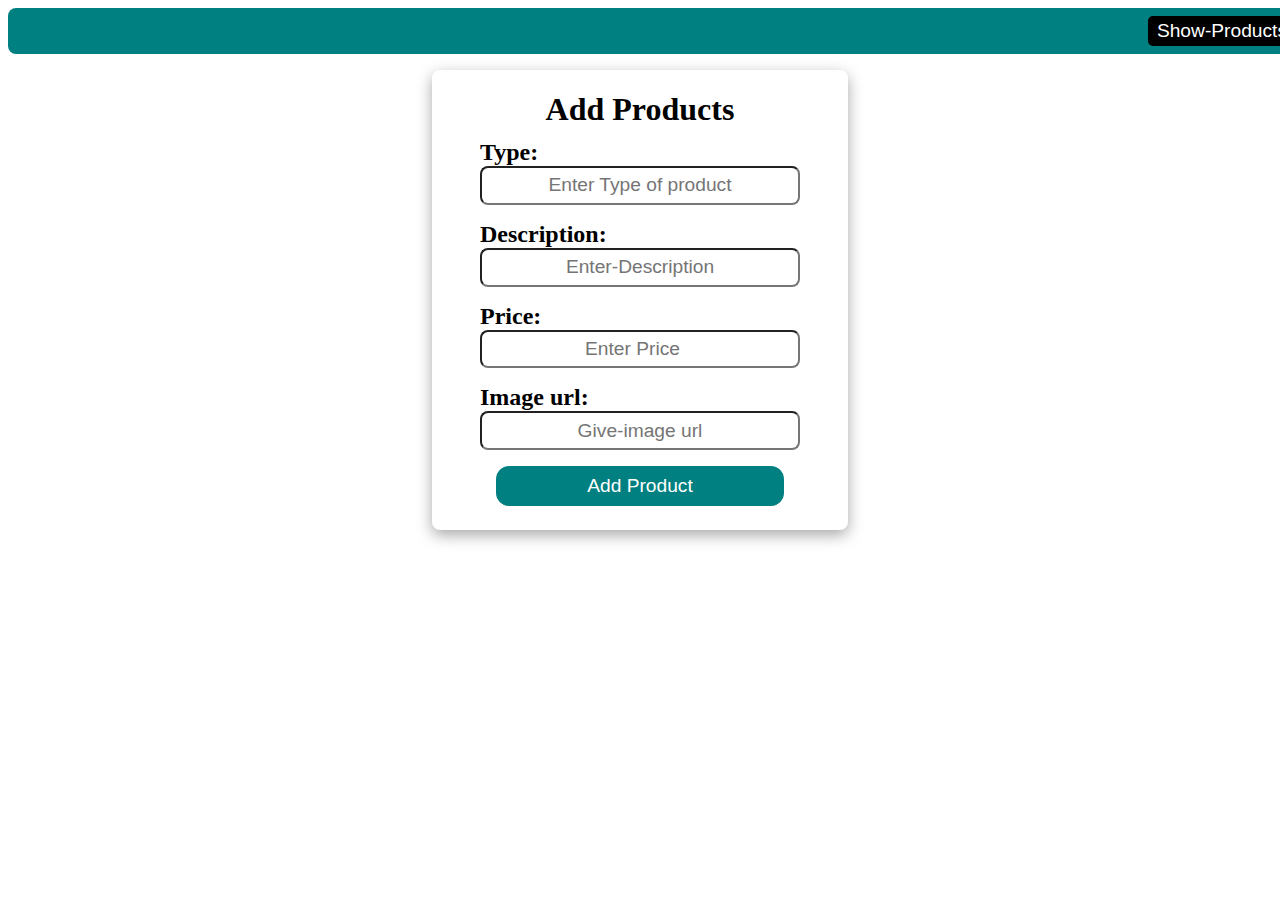
<file: unit-3-c-1/index.html>
<!DOCTYPE html>
<html lang="en">
  <head>
    <meta charset="UTF-8" />
    <meta http-equiv="X-UA-Compatible" content="IE=edge" />
    <meta name="viewport" content="width=device-width, initial-scale=1.0" />
    <title>Document</title>
    <link rel="stylesheet" href="local.css">
  </head>

  <body>
    <div id="navbar">
      <!--Create Show Products button here, give id as "show_products". avoid making spelling mistakes in HTML id's-->
      <button id="show_products"><a href="inventory.html">Show-Products</a></button>
      <!-- <div><a href="index.html">Add-More-Product</a></div> -->
    </div>
    <div id="cont">
      <h2 id="cntr">Add Products</h2>

      <form id="products">
        <label >Type:</label>
            <input id="type" type="text" placeholder="Enter Type of product">
        <label>Description:</label>    
            <input id="desc" type="text" placeholder="Enter-Description">
        <label>Price:</label>    
            <input id="price" type="number" placeholder="Enter Price">
        <label>Image url:</label>    
            <input id="image" type="url" placeholder="Give-image url">

        <button id="add_product">Add Product</button>    
      <!--Create a form here to accept product data from user, give form HTML id as "products"-->

      <!--Create four inputs to accept Type, Description, price, & image-->
      <!--give the inputs following respective id's, "type", "desc", "price","image"-->
      <!--create a "Add Product" button to submit form, give it html id as "add_product"-->
      </form>
    </div>
  </body>
</html>

<script src="./scripts/index.js"></script>
</file>
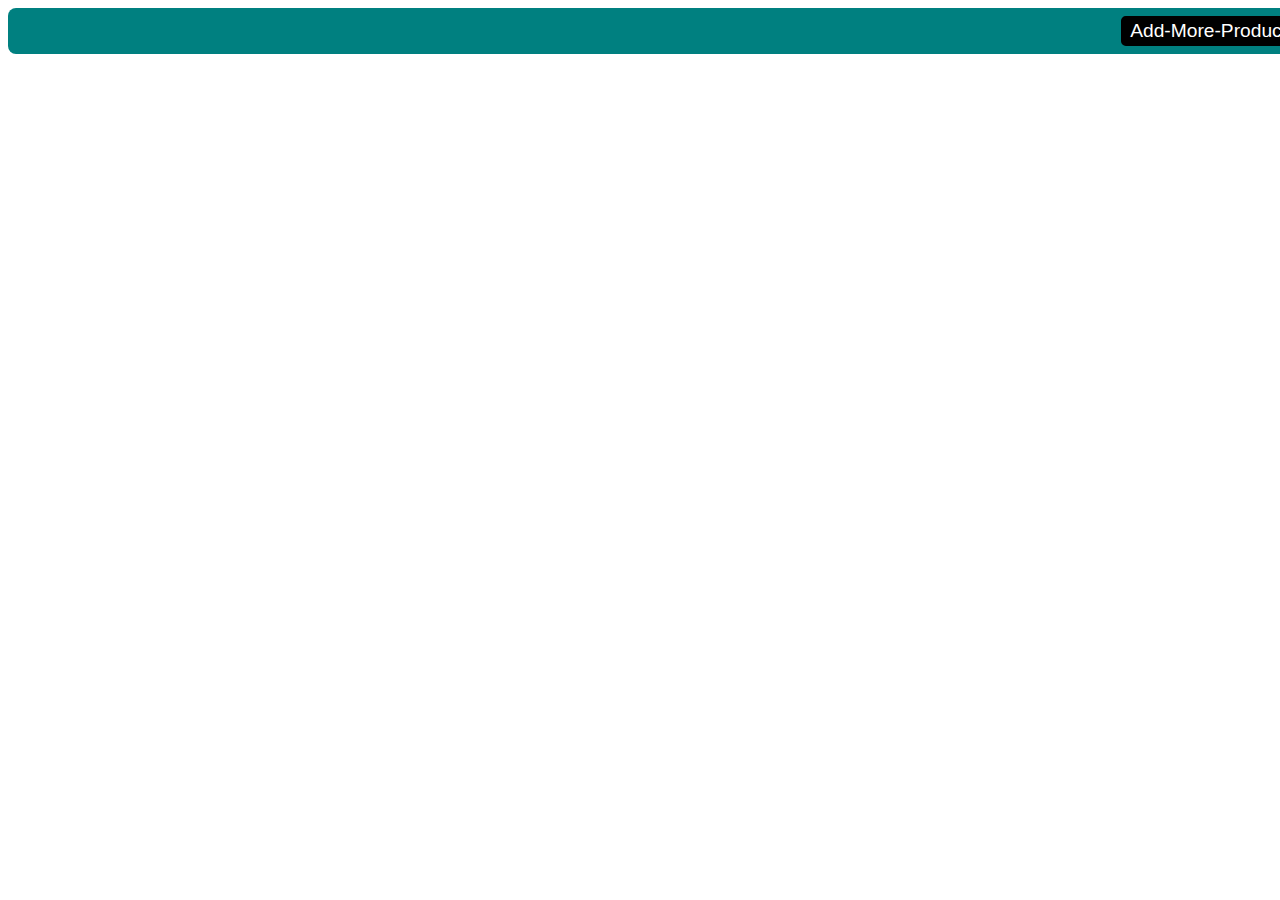
<file: unit-3-c-1/inventory.html>
<!DOCTYPE html>
<html lang="en">
  <head>
    <meta charset="UTF-8" />
    <meta http-equiv="X-UA-Compatible" content="IE=edge" />
    <meta name="viewport" content="width=device-width, initial-scale=1.0" />
    <title>Document</title>
    <link rel="stylesheet" href="local.css">
  </head>

  <style></style>

  <body>
    <div id="navbar">
      <!--Create Add More Product button here, give id as "add_more_product". avoid making spelling mistakes in HTML id's-->
        <button id="add_more_product"><a href="index.html">Add-More-Product</a></button id="">
      </div>
    </div>
    <div id="all_products">
      
      <!--append all products data here in grid format-->
      <!-- The Remove Product button will have id as "remove_product" -->
    </div>
  </body>
</html>

<script src="./scripts/inventory.js"></script>
</file>
<file: unit-3-c-1/local.css>
#navbar{
    /* border: 0.1rem solid red ; */
    width: 80rem;
    margin: auto;
    display: flex;
    justify-content: right;   
    background-color: teal;
    padding: 0.5rem;
    border-radius: 0.5rem;
}
a{
    font-style: none;
    text-decoration: none;
    font-size: 1.2rem;
    color: white;
}

#add_more_product,#show_products{
    border-radius: 0.3rem;
    border: 0.2rem solid black;
    background-color: black;
    cursor: pointer;
}
a:hover{
   color:rgb(112, 247, 112);
}

#cont{
    /* border: 0.1rem solid red; */
    width: 25rem;
    margin: auto;
    padding: 0.5rem;
    margin-top: 1rem;
    box-shadow: rgba(0, 0, 0, 0.35) 0px 5px 15px;
    border-radius: 0.5rem;
}
#cntr{
    text-align: center;
    font-size: 2rem;
}

#products{
    display: flex;
    flex-direction: column;
    width: 20rem;
    margin: auto;
    
}
input{
    margin-bottom: 1rem;
    font-size: 1.2rem;
    text-align: center;
    padding: 0.4rem;
    border-radius: 0.5rem;

}
#add_product{
    font-size: 1.2rem;
    cursor: pointer;
    width: 18rem;
    margin: auto;
    padding: 0.5rem;
   border-radius: 0.8rem;
   background-color: teal;
   color: white;
   border: 0.1rem solid teal;
   margin-bottom: 1rem;
}
#add_product:hover{
    background-color: rgb(4, 80, 7);
}
label{
    font-size: 1.5rem;
    font-weight: bold;
}

/* display data css */
#all_products{
    width: 80rem;
    margin: auto;
    margin-top: 1rem;
    /* border: 0.5rem solid green; */
    display: grid;
    grid-template-columns: 15rem 15rem 15rem 15rem 15rem;
    gap: 0.6rem;
    padding: 0.5;
}
img{
    width: 100%;
    height: 14rem;
}
#card{
    /* border: 0.2rem solid red; */
    padding: 0.4rem;
    height: fit-content;
    box-shadow: rgba(0, 0, 0, 0.35) 0px 5px 15px;
    border-radius: 0.3rem;
}

@media (max-width:900px){
    html{
        width: 55%;
    }
}

#rmbtn{
    cursor: pointer;
    font-weight: bold;
    font-size: 1rem;
}
#rmbtn:hover{
    background-color: red; 
    color: white;
}

h3,h2,h4{
    line-height: 0.5rem;
}
</file>
